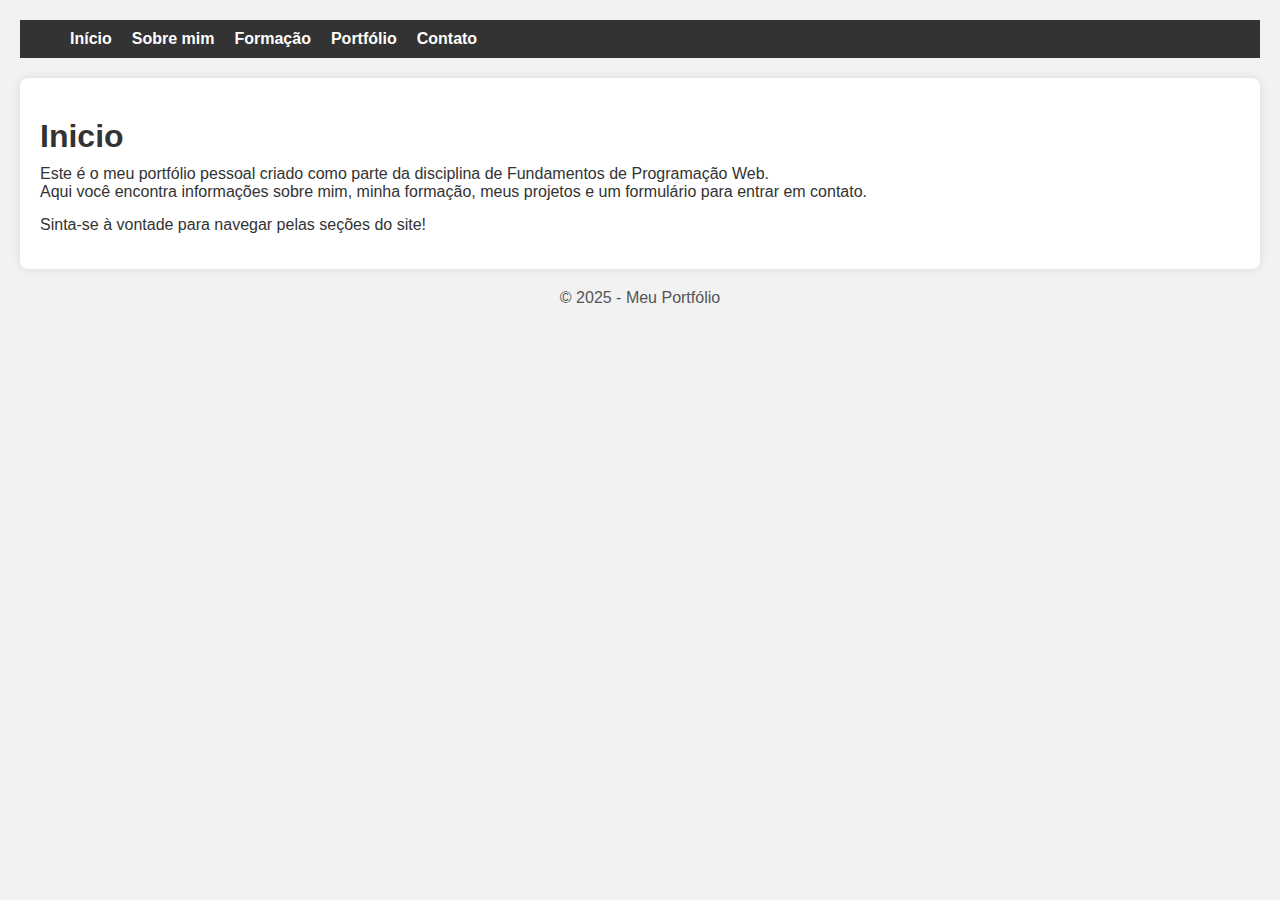
<file: index.html>
<!DOCTYPE html>
<html lang="pt-br">
<head>
    <meta charset="UTF-8">
    <meta name="viewport" content="width=device-width, initial-scale=1.0">
    <title>Meu Portfólio</title>
    <link rel="stylesheet" href="style.css">
</head>
<body>

    <header>
        <nav>
        <ul>
            <li><a href="index.html">Início</a></li>
            <li><a href="sobre.html">Sobre mim</a></li>
            <li><a href="formacao.html">Formação</a></li>
            <li><a href="portfolio.html">Portfólio</a></li>
            <li><a href="contato.html">Contato</a></li>
        </ul>
    </nav>
    </header>

    <main>
        <h1>Inicio</h1>

        <p>Este é o meu portfólio pessoal criado como parte da disciplina de Fundamentos de Programação Web.<br> 
        Aqui você encontra informações sobre mim, minha formação, meus projetos e um formulário para entrar em contato.</p>

        <p>Sinta-se à vontade para navegar pelas seções do site!</p>
    </main>

    <footer>
        <p>© 2025 - Meu Portfólio</p>
    </footer>

</body>
</html>
</file>
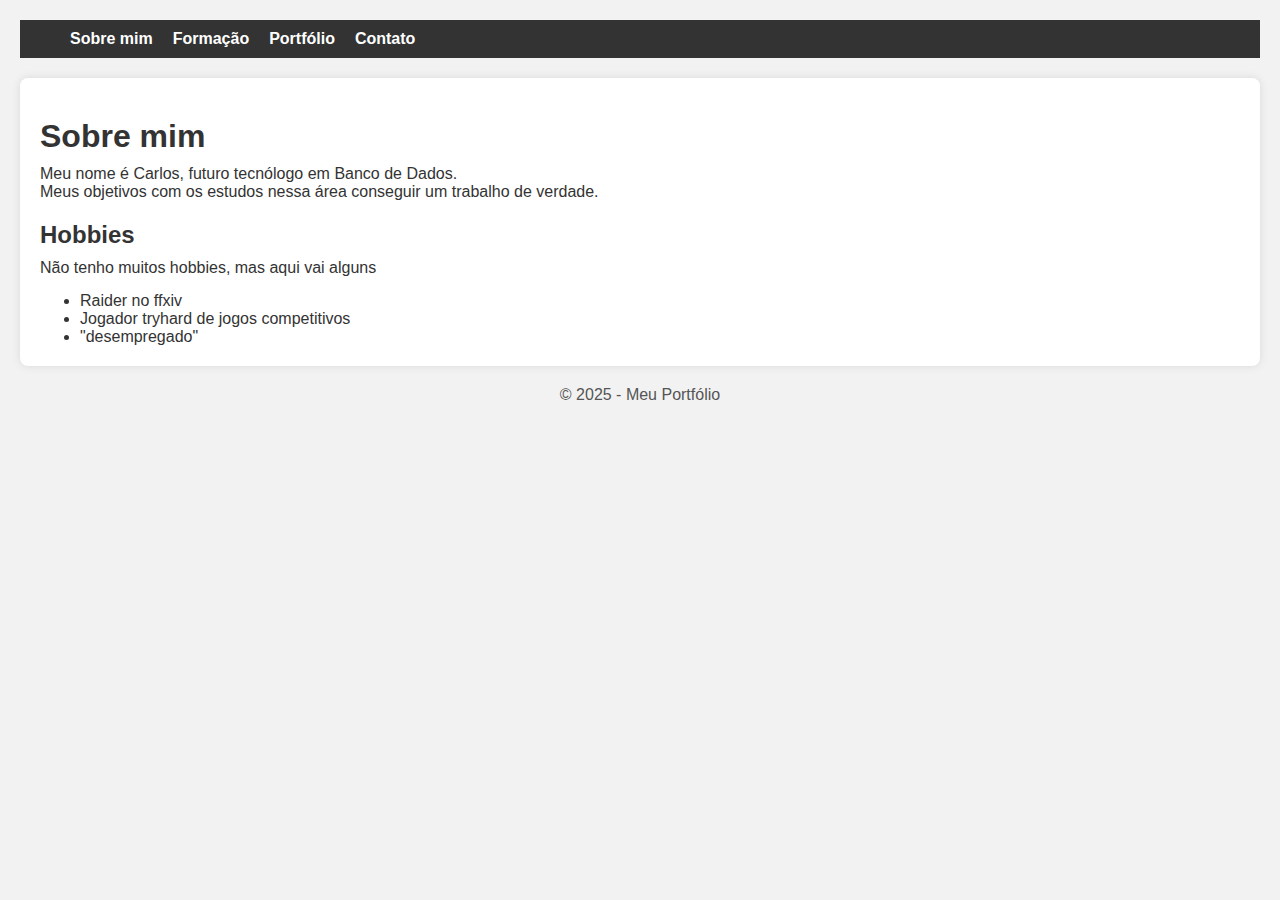
<file: portf/index.html>
<!DOCTYPE html>
<html lang="pt-BR">

<head>
    <meta charset="UTF-8">
    <meta name="viewport" content="width=device-width, initial-scale=1.0">
    <title>Sobre mim - Portfólio Carlos Almeida</title>
    <link rel="stylesheet" href="style.css">
</head>

<body>

    <!-- MENU -->
    <nav>
        <ul>
            <li><a href="index.html">Sobre mim</a></li>
            <li><a href="formacao.html">Formação</a></li>
            <li><a href="portfolio.html">Portfólio</a></li>
            <li><a href="contato.html">Contato</a></li>
        </ul>
    </nav>

    <!-- CONTEÚDO DO SOBRE MIM -->
    <main>
        <h1> Sobre mim </h1>
        <p> Meu nome é Carlos, futuro tecnólogo em Banco de Dados.<br>
            Meus objetivos com os estudos nessa área conseguir um trabalho de verdade.</p>

        <h2> Hobbies </h2>
        <p> Não tenho muitos hobbies, mas aqui vai alguns</p>
        <ul>
            <li> Raider no ffxiv </li>
            <li> Jogador tryhard de jogos competitivos </li>
            <li> "desempregado" </li>
        </ul>
        </li>
    </main>

    <!-- RODAPÉ -->
    <footer>
        <p>© 2025 - Meu Portfólio</p>
    </footer>
</body>
</html>
</file>
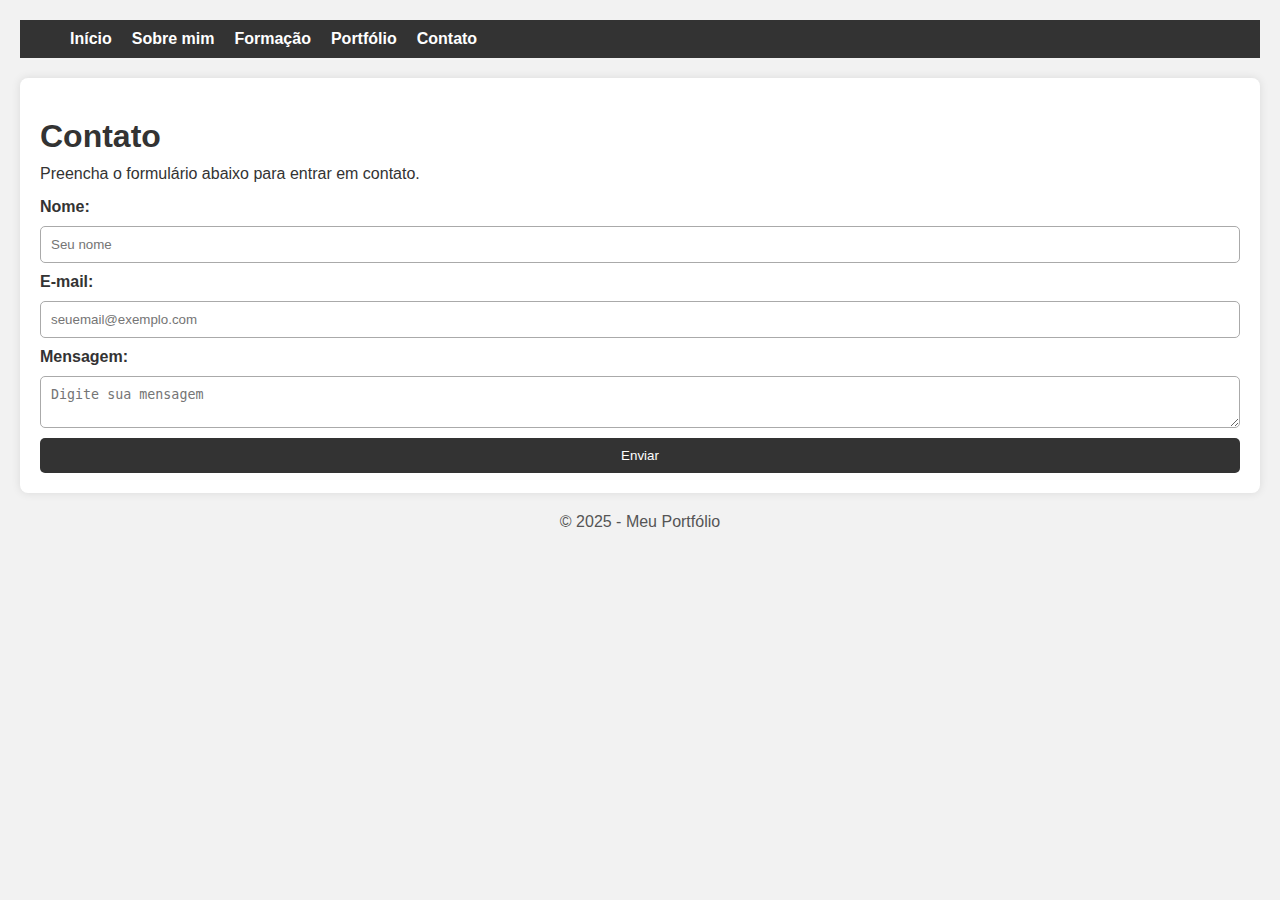
<file: contato.html>
<!DOCTYPE html>
<html lang="pt-BR">

<head>
    <meta charset="UTF-8">
    <meta name="viewport" content="width=device-width, initial-scale=1.0">
    <title>Contato - Portfólio Carlos Almeida</title>
    <link rel="stylesheet" href="style.css">
</head>

<body>

   <!-- MENU -->
    <nav>
        <ul>
            <li><a href="index.html">Início</a></li>
            <li><a href="sobre.html">Sobre mim</a></li>
            <li><a href="formacao.html">Formação</a></li>
            <li><a href="portfolio.html">Portfólio</a></li>
            <li><a href="contato.html">Contato</a></li>
        </ul>
    </nav>

    <!-- CONTEÚDO DE CONTATO -->
    <main>
        <h1>Contato</h1>
        <p>Preencha o formulário abaixo para entrar em contato.</p>

        <!-- FORMULÁRIO -->
        <form id="form-contato">

            <label for="nome">Nome:</label>
            <input type="text" id="nome" name="nome" placeholder="Seu nome">

            <label for="email">E-mail:</label>
            <input type="email" id="email" name="email" placeholder="seuemail@exemplo.com">

            <label for="mensagem">Mensagem:</label>
            <textarea id="mensagem" name="mensagem" placeholder="Digite sua mensagem"></textarea>

            <button type="submit">Enviar</button>
        </form>
    </main>

    <footer>
        <p>© 2025 - Meu Portfólio</p>
    </footer>
 <!-- Script js -->
    <script src="script.js"></script>
</body>
</html>
</file>
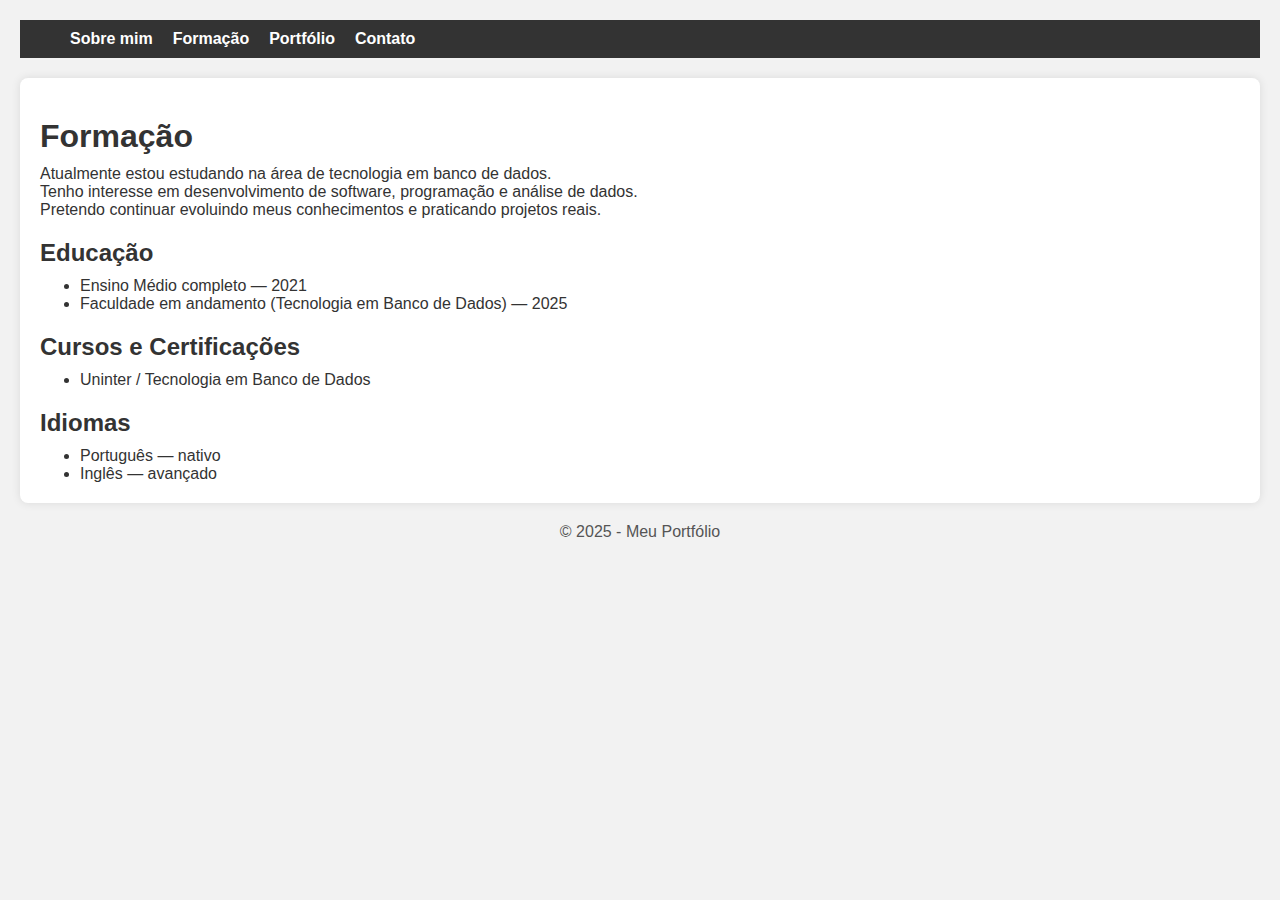
<file: formacao.html>
<!DOCTYPE html>
<html lang="pt-BR">

<head>
    <meta charset="UTF-8">
    <meta name="viewport" content="width=device-width, initial-scale=1.0">
    <title>Formação - Portfólio Carlos Almeida</title>
    <link rel="stylesheet" href="style.css">
</head>

<body>

    <!-- MENU -->
    <nav>
        <ul>
            <li><a href="index.html">Sobre mim</a></li>
            <li><a href="formacao.html">Formação</a></li>
            <li><a href="portfolio.html">Portfólio</a></li>
            <li><a href="contato.html">Contato</a></li>
        </ul>
    </nav>

    <!-- CONTEÚDO DA FORMAÇÃO -->
    <main>
        <h1>Formação</h1>
        <p>Atualmente estou estudando na área de tecnologia em banco de dados. <br>
            Tenho interesse em desenvolvimento de software, programação e análise de dados.<br>
            Pretendo continuar evoluindo meus conhecimentos e praticando projetos reais.</p>

        <h2>Educação</h2>
        <ul>
            <li>Ensino Médio completo — 2021</li>
            <li>Faculdade em andamento (Tecnologia em Banco de Dados) — 2025 </li>
        </ul>

        <h2>Cursos e Certificações</h2>
        <ul>
            <li>Uninter / Tecnologia em Banco de Dados</li>
        </ul>

        <h2>Idiomas</h2>
        <ul>
            <li>Português — nativo</li>
            <li>Inglês — avançado</li>
        </ul>
    </main>

    <!-- RODAPÉ -->
    <footer>
        <p>© 2025 - Meu Portfólio</p>
    </footer>

</body>

</html>
</file>
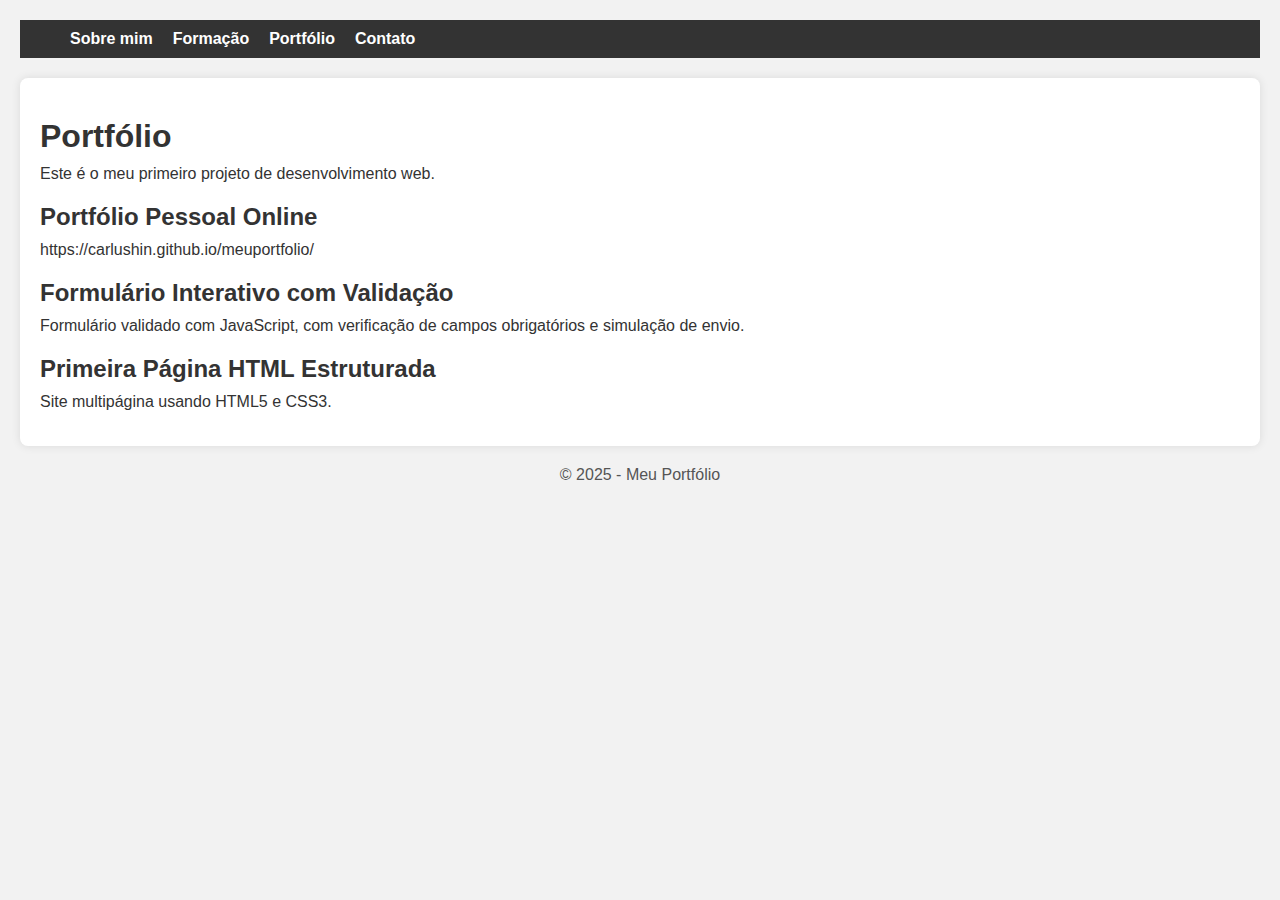
<file: portfolio.html>
<!DOCTYPE html>
<html lang="pt-BR">

<head>
    <meta charset="UTF-8">
    <meta name="viewport" content="width=device-width, initial-scale=1.0">
    <title>Portfólio - Portfólio Carlos Almeida</title>
    <link rel="stylesheet" href="style.css">
</head>

<body>

    <!-- MENU -->
    <nav>
        <ul>
            <li><a href="index.html">Sobre mim</a></li>
            <li><a href="formacao.html">Formação</a></li>
            <li><a href="portfolio.html">Portfólio</a></li>
            <li><a href="contato.html">Contato</a></li>
        </ul>
    </nav>

    <!-- CONTEÚDO DO PORTFÓLIO -->
    <main>
        <h1>Portfólio</h1>
        <p>Este é o meu primeiro projeto de desenvolvimento web.</p>
        
<!-- PROJETO 1 -->
<section class="projeto">
    <h2>Portfólio Pessoal Online</h2>
    <p>https://carlushin.github.io/meuportfolio/</p>
</section>

<!-- PROJETO 2 -->
<section class="projeto">
    <h2>Formulário Interativo com Validação</h2>
    <p>Formulário validado com JavaScript, com verificação de campos obrigatórios e simulação de envio.</p>
</section>

<!-- PROJETO 3 -->
<section class="projeto">
    <h2>Primeira Página HTML Estruturada</h2>
    <p>Site multipágina usando HTML5 e CSS3.</p>
</section>

    </main>

    <!-- RODAPÉ -->
    <footer>
        <p>© 2025 - Meu Portfólio</p>
    </footer>

</body>
</html>
</file>
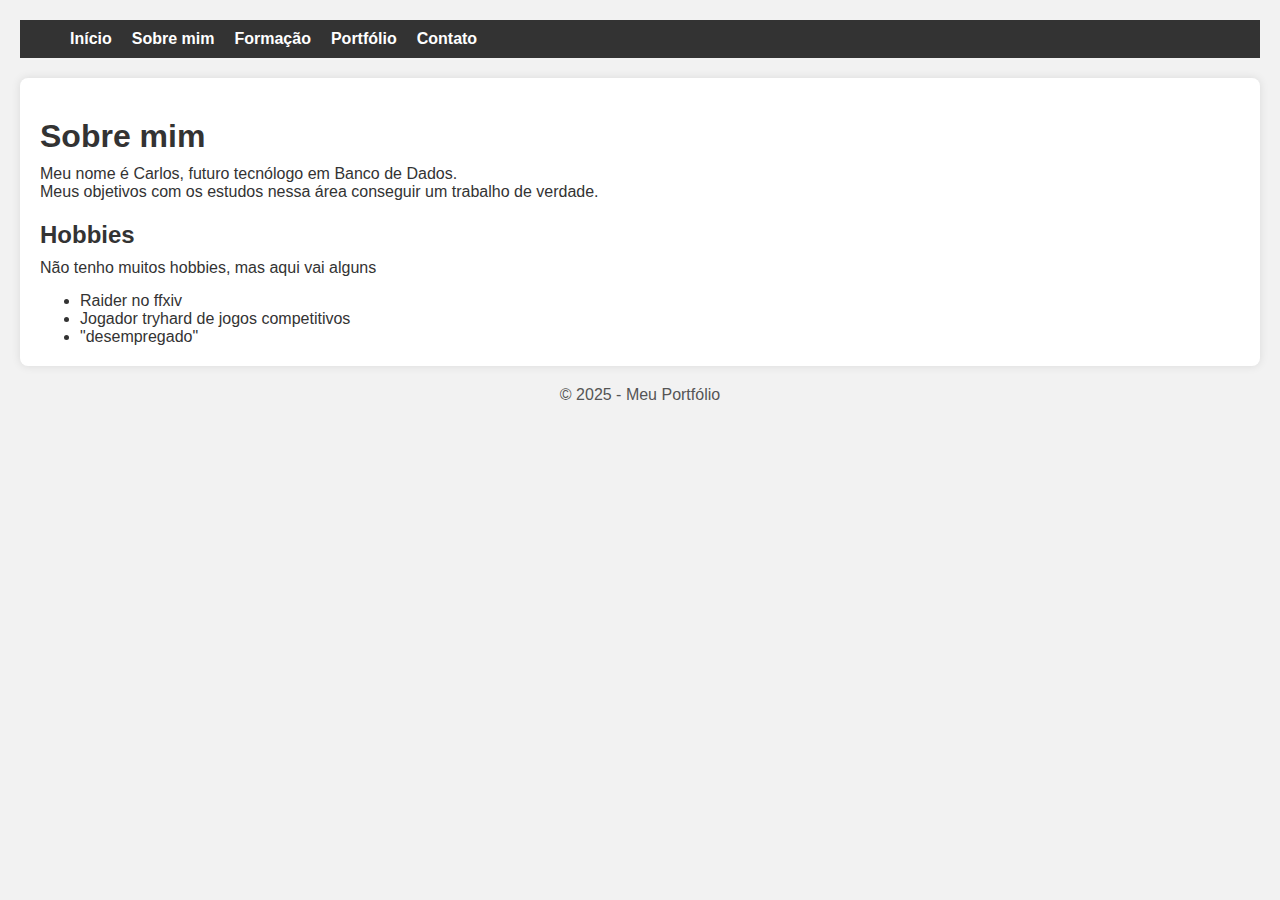
<file: sobre.html>
<!DOCTYPE html>
<html lang="pt-BR">

<head>
    <meta charset="UTF-8">
    <meta name="viewport" content="width=device-width, initial-scale=1.0">
    <title>Sobre mim - Portfólio Carlos Almeida</title>
    <link rel="stylesheet" href="style.css">
</head>

<body>

    <!-- MENU -->
    <nav>
        <ul>
            <li><a href="index.html">Início</a></li>
            <li><a href="sobre.html">Sobre mim</a></li>
            <li><a href="formacao.html">Formação</a></li>
            <li><a href="portfolio.html">Portfólio</a></li>
            <li><a href="contato.html">Contato</a></li>
        </ul>
    </nav>

    <!-- CONTEÚDO DO SOBRE MIM -->
    <main>
        <h1> Sobre mim </h1>
        <p> Meu nome é Carlos, futuro tecnólogo em Banco de Dados.<br>
            Meus objetivos com os estudos nessa área conseguir um trabalho de verdade.</p>

        <h2> Hobbies </h2>
        <p> Não tenho muitos hobbies, mas aqui vai alguns</p>
        <ul>
            <li> Raider no ffxiv </li>
            <li> Jogador tryhard de jogos competitivos </li>
            <li> "desempregado" </li>
        </ul>
        </li>
    </main>

    <!-- RODAPÉ -->
    <footer>
        <p>© 2025 - Meu Portfólio</p>
    </footer>
</body>
</html>
</file>
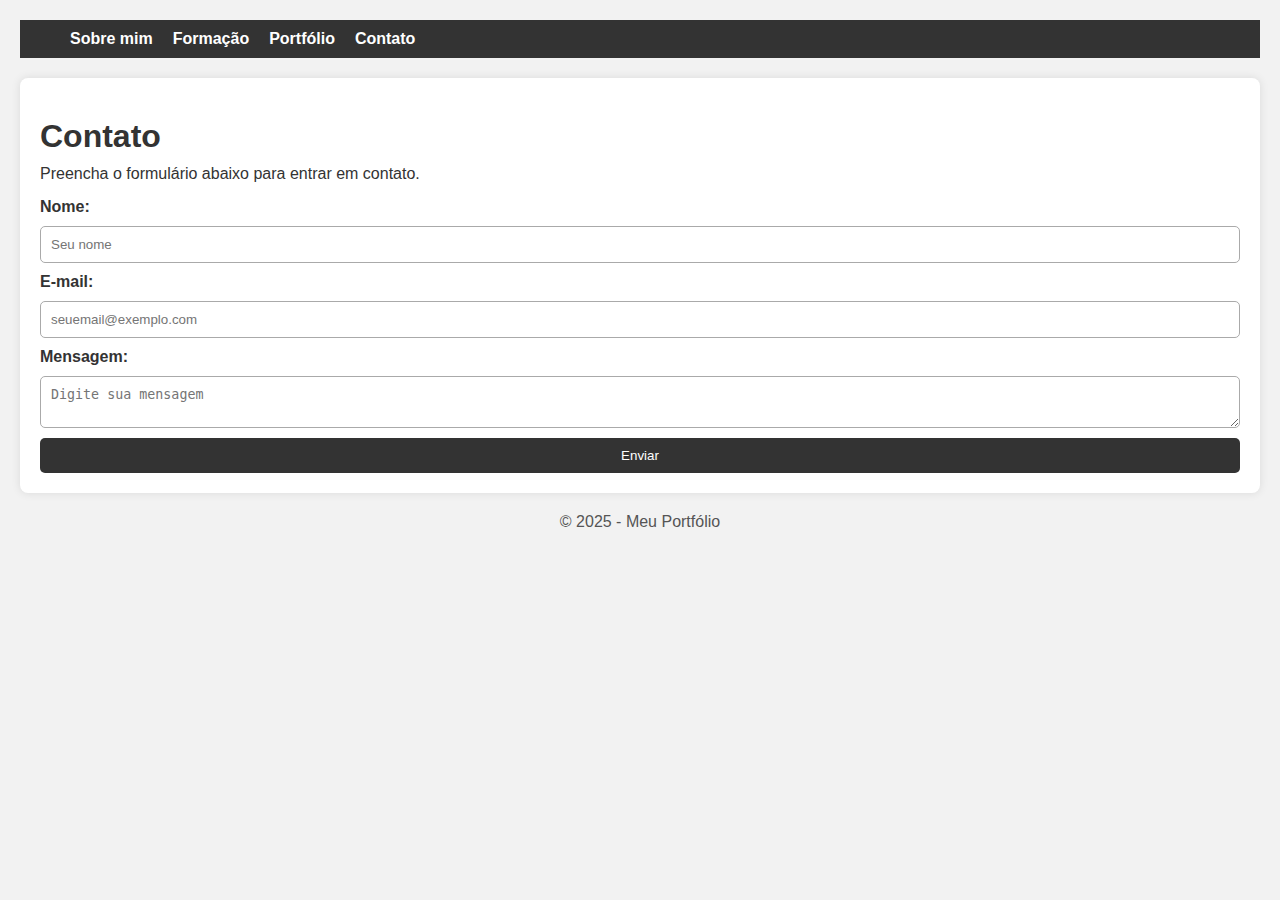
<file: portf/contato.html>
<!DOCTYPE html>
<html lang="pt-BR">

<head>
    <meta charset="UTF-8">
    <meta name="viewport" content="width=device-width, initial-scale=1.0">
    <title>Contato - Portfólio Carlos Almeida</title>
    <link rel="stylesheet" href="style.css">
</head>

<body>

    <!-- MENU -->
    <nav>
        <ul>
            <li><a href="index.html">Sobre mim</a></li>
            <li><a href="formacao.html">Formação</a></li>
            <li><a href="portfolio.html">Portfólio</a></li>
            <li><a href="contato.html">Contato</a></li>
        </ul>
    </nav>

    <!-- CONTEÚDO DE CONTATO -->
    <main>
        <h1>Contato</h1>
        <p>Preencha o formulário abaixo para entrar em contato.</p>

        <!-- FORMULÁRIO -->
        <form id="form-contato">

            <label for="nome">Nome:</label>
            <input type="text" id="nome" name="nome" placeholder="Seu nome">

            <label for="email">E-mail:</label>
            <input type="email" id="email" name="email" placeholder="seuemail@exemplo.com">

            <label for="mensagem">Mensagem:</label>
            <textarea id="mensagem" name="mensagem" placeholder="Digite sua mensagem"></textarea>

            <button type="submit">Enviar</button>
        </form>
    </main>

    <footer>
        <p>© 2025 - Meu Portfólio</p>
    </footer>
 <!-- Script js -->
    <script src="script.js"></script>
</body>
</html>
</file>
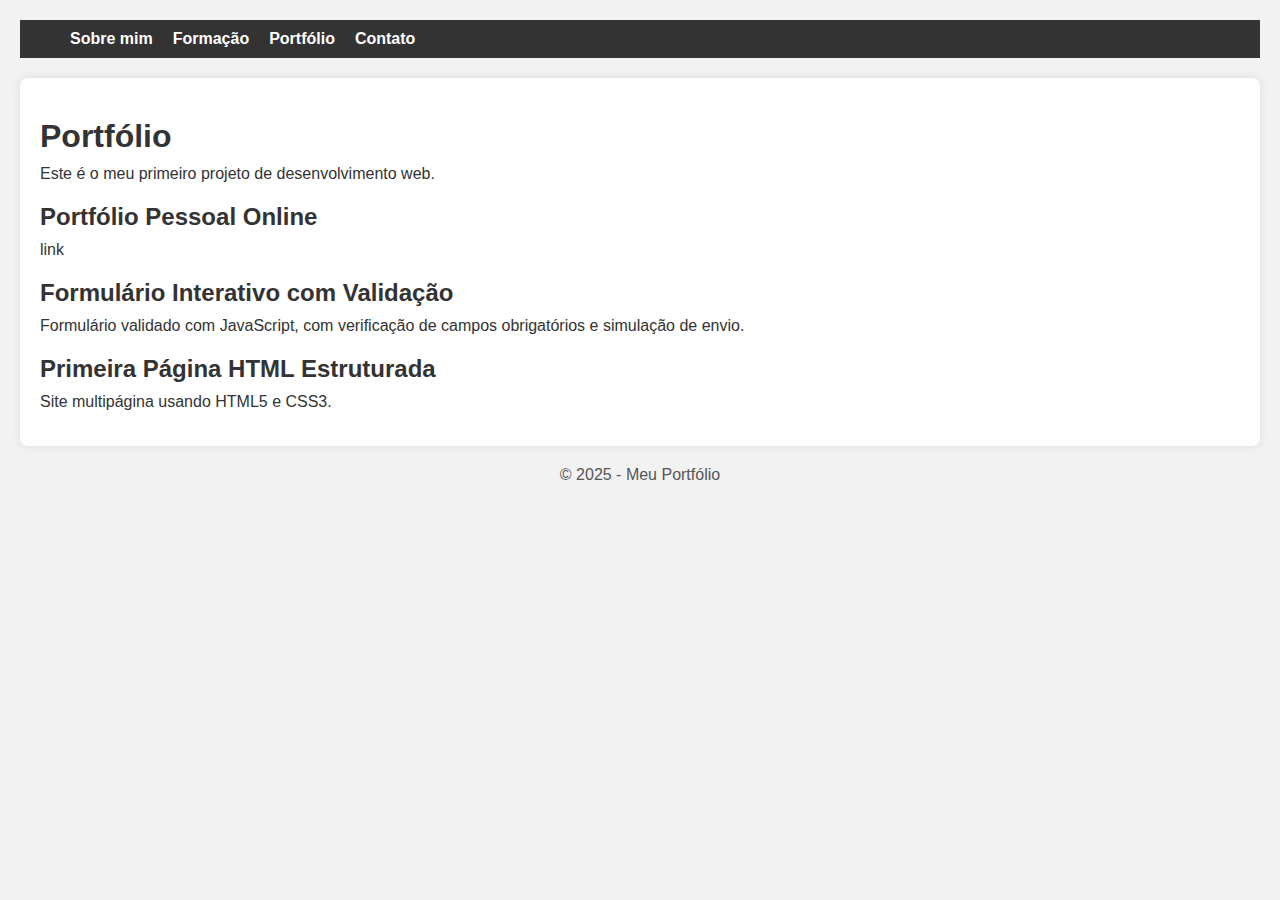
<file: portf/portfolio.html>
<!DOCTYPE html>
<html lang="pt-BR">

<head>
    <meta charset="UTF-8">
    <meta name="viewport" content="width=device-width, initial-scale=1.0">
    <title>Portfólio - Portfólio Carlos Almeida</title>
    <link rel="stylesheet" href="style.css">
</head>

<body>

    <!-- MENU -->
    <nav>
        <ul>
            <li><a href="index.html">Sobre mim</a></li>
            <li><a href="formacao.html">Formação</a></li>
            <li><a href="portfolio.html">Portfólio</a></li>
            <li><a href="contato.html">Contato</a></li>
        </ul>
    </nav>

    <!-- CONTEÚDO DO PORTFÓLIO -->
    <main>
        <h1>Portfólio</h1>
        <p>Este é o meu primeiro projeto de desenvolvimento web.</p>
        
<!-- PROJETO 1 -->
<section class="projeto">
    <h2>Portfólio Pessoal Online</h2>
    <p>link</p>
</section>

<!-- PROJETO 2 -->
<section class="projeto">
    <h2>Formulário Interativo com Validação</h2>
    <p>Formulário validado com JavaScript, com verificação de campos obrigatórios e simulação de envio.</p>
</section>

<!-- PROJETO 3 -->
<section class="projeto">
    <h2>Primeira Página HTML Estruturada</h2>
    <p>Site multipágina usando HTML5 e CSS3.</p>
</section>

    </main>

    <!-- RODAPÉ -->
    <footer>
        <p>© 2025 - Meu Portfólio</p>
    </footer>

</body>
</html>
</file>
<file: style.css>
* {
    margin: 0;
    padding: 0;
    box-sizing: border-box;
}

/*  ESTILOS GERAIS DO SITE */
body {
    font-family: Arial, Helvetica, sans-serif;
    background-color: #f2f2f2;
    color: #333;
    padding: 20px;
}

/* MENU DE NAVEGAÇÃO */
nav {
    background-color: #333;
    padding: 10px;
    margin-bottom: 20px;
}

nav ul {
    list-style: none;          
    display: flex;             
    gap: 20px;                 
}

nav a {
    color: white;
    text-decoration: none;     
    font-weight: bold;
}

nav a:hover {
    text-decoration: underline; 
}

/* CONTEÚDO PRINCIPAL */
main {
    background: white;
    padding: 20px;
    border-radius: 8px;
    box-shadow: 0 0 10px rgba(0, 0, 0, 0.1);
}

main h1 {
    margin-bottom: 10px;
}

h1, h2 {
    margin-top: 20px;
    margin-bottom: 10px;

    
}

ul {     margin-left: 40px;

}
p {
    margin-bottom: 15px;
}


/* FORMULÁRIO */
form {
    display: flex;
    flex-direction: column;
    gap: 10px;
}

label {
    font-weight: bold;
}

input,
textarea {
    padding: 10px;
    border: 1px solid #aaa;
    border-radius: 5px;
}

button {
    background-color: #333;
    color: white;
    padding: 10px;
    border: none;
    border-radius: 5px;
    cursor: pointer;
}

button:hover {
    background-color: #555;
}

/* RODAPÉ */
footer {
    margin-top: 20px;
    text-align: center;
    color: #555;
}
</file>
<file: portf/style.css>
* {
    margin: 0;
    padding: 0;
    box-sizing: border-box;
}

/*  ESTILOS GERAIS DO SITE */
body {
    font-family: Arial, Helvetica, sans-serif;
    background-color: #f2f2f2;
    color: #333;
    padding: 20px;
}

/* MENU DE NAVEGAÇÃO */
nav {
    background-color: #333;
    padding: 10px;
    margin-bottom: 20px;
}

nav ul {
    list-style: none;          
    display: flex;             
    gap: 20px;                 
}

nav a {
    color: white;
    text-decoration: none;     
    font-weight: bold;
}

nav a:hover {
    text-decoration: underline; 
}

/* CONTEÚDO PRINCIPAL */
main {
    background: white;
    padding: 20px;
    border-radius: 8px;
    box-shadow: 0 0 10px rgba(0, 0, 0, 0.1);
}

main h1 {
    margin-bottom: 10px;
}

h1, h2 {
    margin-top: 20px;
    margin-bottom: 10px;

    
}

ul {     margin-left: 40px;

}
p {
    margin-bottom: 15px;
}


/* FORMULÁRIO */
form {
    display: flex;
    flex-direction: column;
    gap: 10px;
}

label {
    font-weight: bold;
}

input,
textarea {
    padding: 10px;
    border: 1px solid #aaa;
    border-radius: 5px;
}

button {
    background-color: #333;
    color: white;
    padding: 10px;
    border: none;
    border-radius: 5px;
    cursor: pointer;
}

button:hover {
    background-color: #555;
}

/* RODAPÉ */
footer {
    margin-top: 20px;
    text-align: center;
    color: #555;
}
</file>
